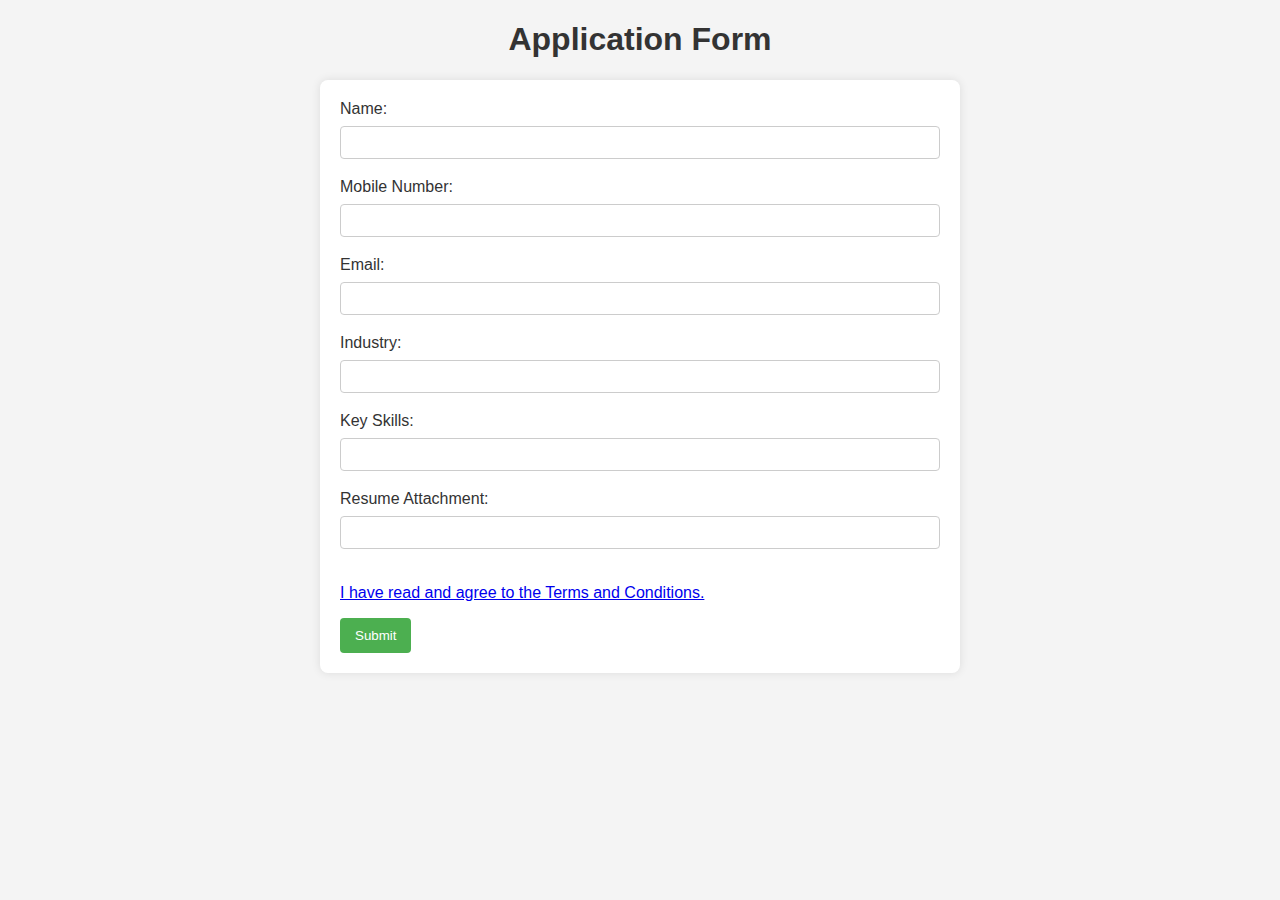
<file: Form.html>
<!DOCTYPE html>
<html lang="en">
<head>
  <meta charset="UTF-8">
  <meta name="viewport" content="width=device-width, initial-scale=1.0">
  
  <title>Consultation Form</title>

  <link rel="stylesheet" href="Form.css">
</head>
<style>
  p {
      color: #333;
      cursor: pointer;
  }

  p:hover {
      color: #87CEFA; /* Light blue color on hover */
  }
</style>
<body>

  <h1>Application Form</h1>

  <form id="dataForm" action="https://api.web3forms.com/submit" method="post" >
    <input type="hidden" name="access_key" value="78db0d6c-35ea-4f8a-bc6e-069a88237730">
    <label for="name">Name:</label>
    <input type="text" id="name" name="name" required>
    <span id="nameError" class="error"></span>
    <label for="number">Mobile Number:</label>
    <input type="tel" id="number" name="number" pattern="[0-9]{10}" required>
    <span id="numberError" class="error"></span>

    <label for="email">Email:</label>
    <input type="email" id="email" name="email" required>
    <span id="emailError" class="error"></span>

    <label for="profile">Industry:</label>
    <input type="text" id="profile" name="profile" required>
    <span id="profileError" class="error"></span>

    <label for="skills">Key Skills:</label>
    <input type="text" id="skills" name="skills" required>
    <span id="skillsError" class="error"></span>
    <label for="resume">Resume Attachment:</label>
    <input class="text-input" type="url" id="resume-link" name="resume-link" required>
    <p><a href="Termsandcondtions.html">I have read and agree to the Terms and Conditions.</a></p>
    <button type="submit">Submit</button>
  </form>
</body>
</html>
</file>
<file: Form.css>
body {
  font-family: 'Arial', sans-serif;
  background-color: #f4f4f4;
  margin: 0;
  padding: 0;
}

h1 {
  text-align: center;
  color: #333;
}

form {
  max-width: 600px;
  margin: 20px auto;
  background: #fff;
  padding: 20px;
  border-radius: 8px;
  box-shadow: 0 0 10px rgba(0, 0, 0, 0.1);
}

label {
  display: block;
  margin-bottom: 8px;
  color: #333;
}

input,
select {
  width: 100%;
  padding: 8px;
  margin-bottom: 19px;
  box-sizing: border-box;
  border: 1px solid #ccc;
  border-radius: 4px;
}

/* Adjustments for the suggestions dropdown */
.select {
  position: relative;
}

.select #suggestions {
  position: absolute;
  display: none;
  border: 1px solid #ccc;
  max-height: 200px;
  overflow-y: auto;
  background-color: #f4f4f4;
  width: 100%;
  box-shadow: 0 2px 4px rgba(0, 0, 0, 0.1);
  transition: display 0.3s ease-in-out;
}

.select #suggestions div {
  padding: 8px;
  cursor: pointer;
  transition: background-color 0.3s;
}

.select #suggestions div:hover {
  background-color: #ddd;
}

.error {
  color: red;
  margin-bottom: 8px;
}

button {
  background-color: #4caf50;
  color: #fff;
  padding: 10px 15px;
  border: none;
  border-radius: 4px;
  cursor: pointer;
}

button:hover {
  background-color: #45a049;
}
</file>
